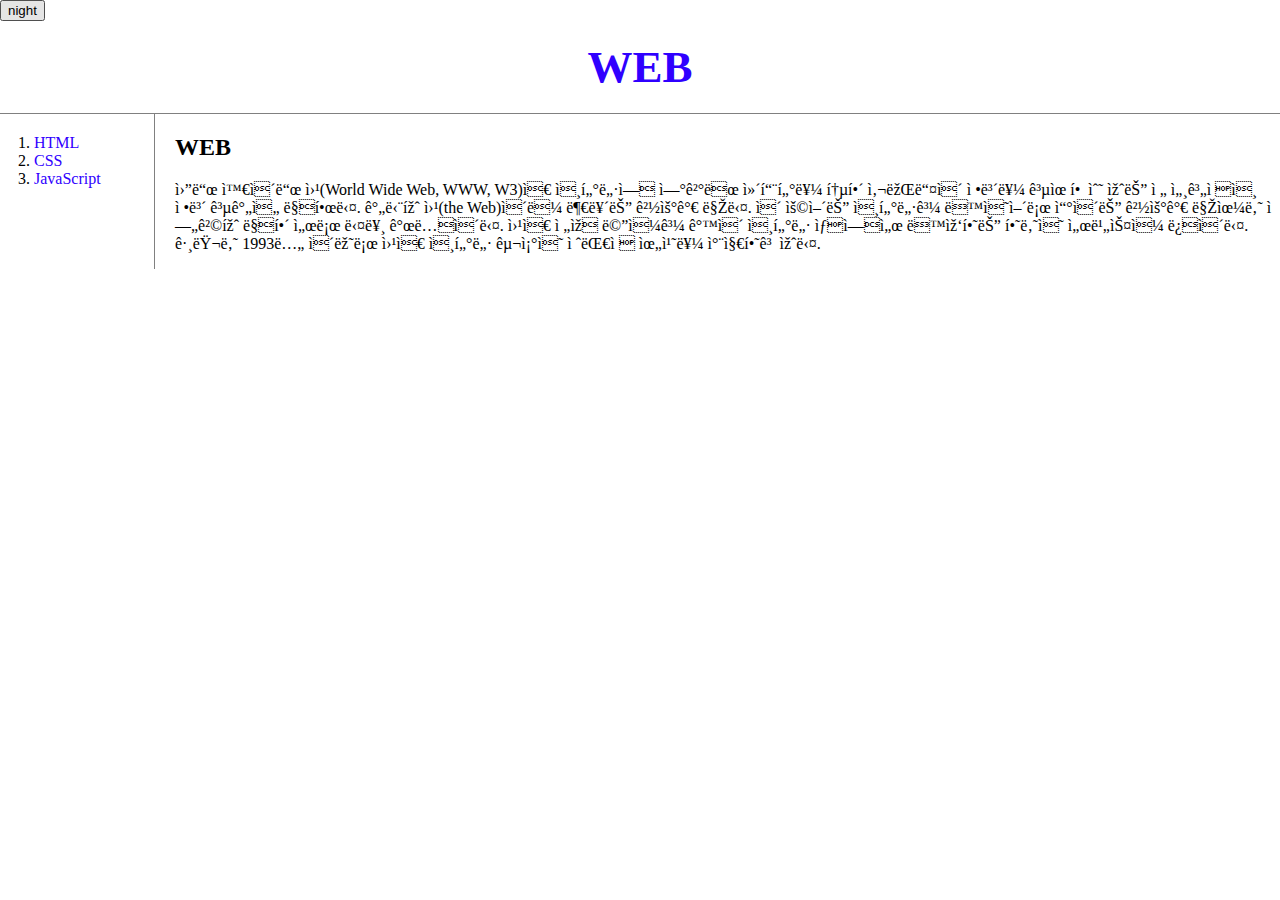
<file: index.html>
<!DOCTYPE html>
<html>
<head>
    <title>WEB - WELCOME</title>
    <meta charset="utf=8">
    <link rel="stylesheet" href="style.css">
</head>

<body>
    <input id="night_day" type="button" value="night" onclick="
    var target =  document.querySelector('body');
    if (this.value === 'night') {
        target.style.backgroundColor = 'black';
        target.style.color = 'white';
        this.value = 'day'
        
        var alist = document.querySelectorAll('a');
        var i = 0;
        while(i < alist.length){
            console.log(alist[i]);
            alist[i].style.color = 'powderblue';
            i = i +1;
        }
    }
    else {
        target.style.backgroundColor = 'white';
        target.style.color = 'black';
        this.value = 'night'

        var alist = document.querySelectorAll('a');
        var i = 0;
        while(i < alist.length){
            console.log(alist[i]);
            alist[i].style.color = 'blue';
            i = i +1;
        }
    } 
    ">
    <h1><a href="index.html">WEB</h1></a>


    <div id="grid">
        <ol>
            <li><a href="1.html" title="go to HTML">HTML</a></li>
            <li><a href="2.html" title="go to CSS" >CSS</a></li>
            <li><a href="3.html" title="go to JavaScript" >JavaScript</a></li>
        </ol>
        <div id="article">
            <h2>WEB</h2>
            <p>
                월드 와이드 웹(World Wide Web, WWW, W3)은 인터넷에 연결된 컴퓨터를 통해 사람들이 정보를 공유할 수 있는 전 세계적인 정보 공간을 말한다. 
                간단히 웹(the Web)이라 부르는 경우가 많다. 이 용어는 인터넷과 동의어로 쓰이는 경우가 많으나 엄격히 말해 서로 다른 개념이다.
                웹은 전자 메일과 같이 인터넷 상에서 동작하는 하나의 서비스일 뿐이다. 그러나 1993년 이래로 웹은 인터넷 구조의 절대적 위치를 차지하고 있다.
            </p>
        </div>
    </div>
    

    </body> 

</html>
</file>
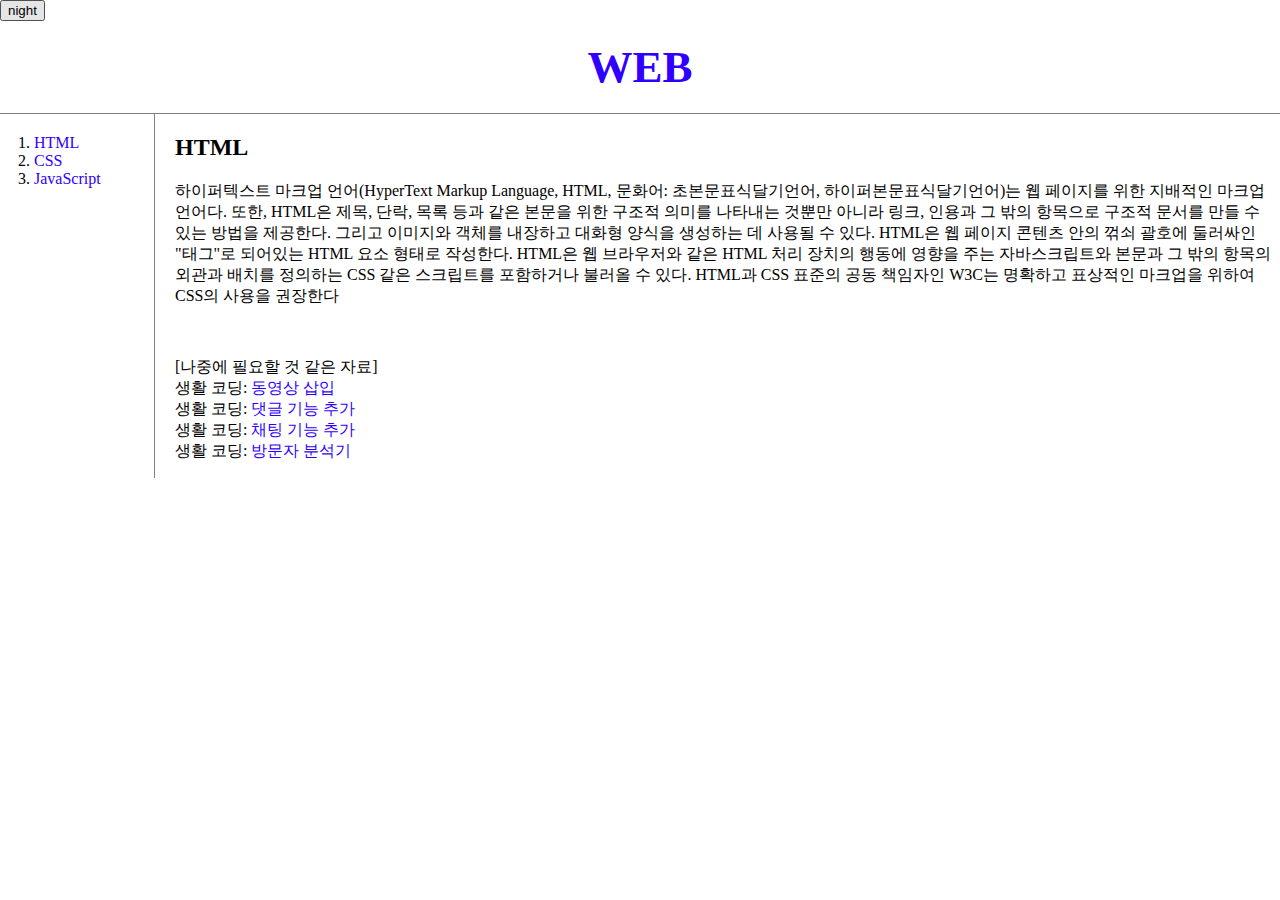
<file: 1.html>
<!DOCTYPE html>
<html>
<head>
    <title>WEB - html</title>
    <meta charset="utf-8">
    <link rel="stylesheet" href="style.css">
</head>
<body>
    <input id="night_day" type="button" value="night" onclick="
    var target =  document.querySelector('body');
    if (this.value === 'night') {
        target.style.backgroundColor = 'black';
        target.style.color = 'white';
        this.value = 'day';
        
        var alist = document.querySelectorAll('a');
        var i = 0;
        while(i < alist.length){
            console.log(alist[i]);
            alist[i].style.color = 'powderblue';
            i = i +1;
        }
    }
    else {
        target.style.backgroundColor = 'white';
        target.style.color = 'black';
        this.value = 'night';

        var alist = document.querySelectorAll('a');
        var i = 0;
        while(i < alist.length){
            console.log(alist[i]);
            alist[i].style.color = 'blue';
            i = i +1;
        }
    } 
    ">
    <h1><a href="index.html">WEB</h1></a>
    <div id="grid">
        <ol>
            <li><a href="1.html" id="active" >HTML</a></li>
            <li><a href="2.html" class="saw">CSS</a></li>
            <li><a href="3.html" class="saw">JavaScript</a></li>
        </ol>
        <div id="article">
            <h2>HTML</h2>
            <p>
                하이퍼텍스트 마크업 언어(HyperText Markup Language, HTML, 문화어: 초본문표식달기언어, 하이퍼본문표식달기언어)는 웹 페이지를 위한 지배적인 마크업 언어다. 
                또한, HTML은 제목, 단락, 목록 등과 같은 본문을 위한 구조적 의미를 나타내는 것뿐만 아니라 링크, 인용과 그 밖의 항목으로 구조적 문서를 만들 수 있는 방법을 제공한다. 
                그리고 이미지와 객체를 내장하고 대화형 양식을 생성하는 데 사용될 수 있다. HTML은 웹 페이지 콘텐츠 안의 꺾쇠 괄호에 둘러싸인 "태그"로 되어있는 HTML 요소 형태로 작성한다. 
                HTML은 웹 브라우저와 같은 HTML 처리 장치의 행동에 영향을 주는 자바스크립트와 본문과 그 밖의 항목의 외관과 배치를 정의하는 CSS 같은 스크립트를 포함하거나 불러올 수 있다. 
                HTML과 CSS 표준의 공동 책임자인 W3C는 명확하고 표상적인 마크업을 위하여 CSS의 사용을 권장한다
            </p>
            <br>
            <p>
                [나중에 필요할 것 같은 자료]<br>
                생활 코딩: <a href="https://opentutorials.org/course/3084/18453" target="_blank"> 동영상 삽입</a><br>
                생활 코딩: <a href="https://opentutorials.org/course/3084/18594" target="_blank"> 댓글 기능 추가</a><br>
                생활 코딩: <a href="https://opentutorials.org/course/3084/18597" target="_blank"> 채팅 기능 추가</a><br>
                생활 코딩: <a href="https://opentutorials.org/course/3084/18899" target="_blank"> 방문자 분석기</a><br>

            </p>
        </div>
    </div>

</body>

</html>
</file>
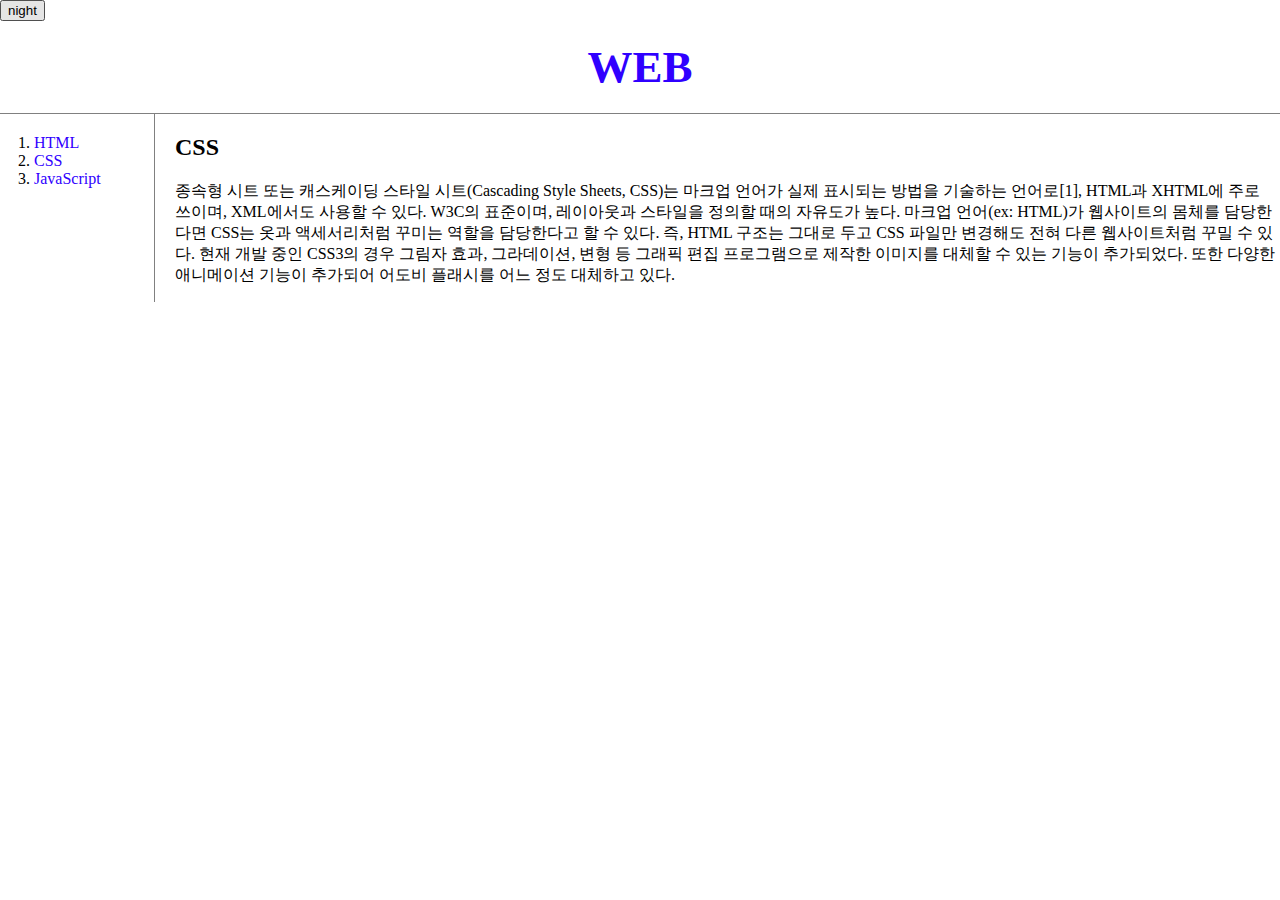
<file: 2.html>
<!DOCTYPE html>
<html>
<head>
    <title>WEB - CSS</title>
    <meta charset="utf-8">
    <link rel="stylesheet" href="style.css">
</head>
<body>
    <input id="night_day" type="button" value="night" onclick="
    var target =  document.querySelector('body');
    if (this.value === 'night') {
        target.style.backgroundColor = 'black';
        target.style.color = 'white';
        this.value = 'day';
        
        var alist = document.querySelectorAll('a');
        var i = 0;
        while(i < alist.length){
            console.log(alist[i]);
            alist[i].style.color = 'powderblue';
            i = i +1;
        }
    }
    else {
        target.style.backgroundColor = 'white';
        target.style.color = 'black';
        this.value = 'night';

        var alist = document.querySelectorAll('a');
        var i = 0;
        while(i < alist.length){
            console.log(alist[i]);
            alist[i].style.color = 'blue';
            i = i +1;
        }
    } 
    ">
    <h1><a href="index.html">WEB</h1></a>
    <div id="grid">
        <ol>
            <li><a href="1.html">HTML</a></li>
            <li><a href="2.html" >CSS</a></li>
            <li><a href="3.html">JavaScript</a></li>
        </ol>
        <div id="article">
            <h2>CSS</h2>
            <p>
                종속형 시트 또는 캐스케이딩 스타일 시트(Cascading Style Sheets, CSS)는 마크업 언어가 실제 표시되는 방법을 기술하는 언어로[1], HTML과 XHTML에 주로 쓰이며, XML에서도 사용할 수 있다. W3C의 표준이며, 레이아웃과 스타일을 정의할 때의 자유도가 높다.
                마크업 언어(ex: HTML)가 웹사이트의 몸체를 담당한다면 CSS는 옷과 액세서리처럼 꾸미는 역할을 담당한다고 할 수 있다. 즉, HTML 구조는 그대로 두고 CSS 파일만 변경해도 전혀 다른 웹사이트처럼 꾸밀 수 있다.
                현재 개발 중인 CSS3의 경우 그림자 효과, 그라데이션, 변형 등 그래픽 편집 프로그램으로 제작한 이미지를 대체할 수 있는 기능이 추가되었다. 또한 다양한 애니메이션 기능이 추가되어 어도비 플래시를 어느 정도 대체하고 있다.
                
            </p>
        </div>
    </div>

</body>

</html>
</file>
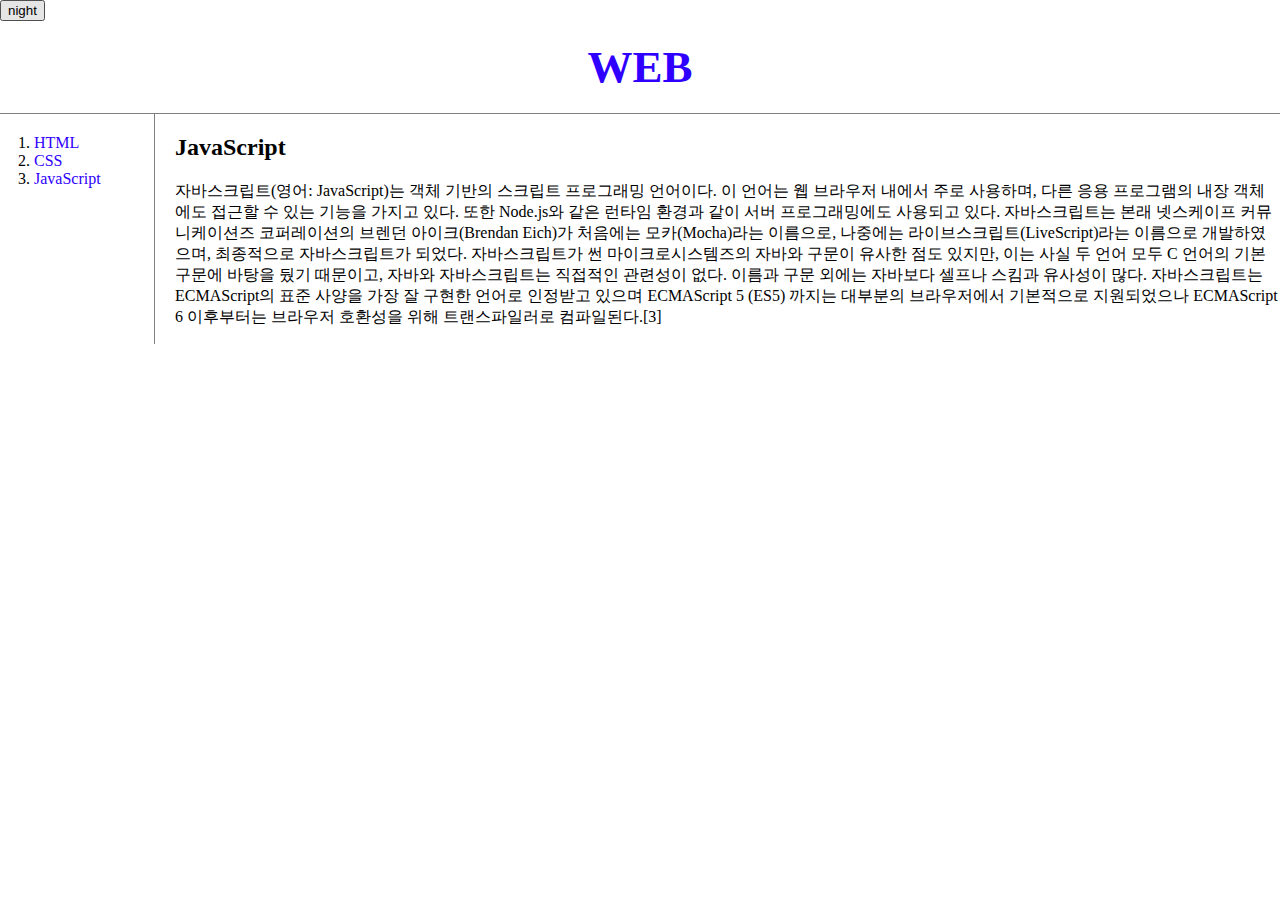
<file: 3.html>
<!DOCTYPE html>
<html>
<head>
    <title>WEB - JavaScript</title>
    <meta charset="utf-8">
    <link rel="stylesheet" href="style.css">
    <script>
        var Links = {
            setColor: function(color){
                var alist = document.querySelectorAll('a');
                var i = 0;
                while(i < alist.length){
                    console.log(alist[i]);
                    alist[i].style.color = color;
                    i = i +1;
                }
            }
        }
    
        var Body = {
            setColor: function(color){
            document.querySelector('body').style.color = color;
            },

            setBackgrounColor: function(color){
            document.querySelector('body').style.backgroundColor = color;
            }
        }
        
        function nightDayhandler(self){
            var target =  document.querySelector('body');
            if (self.value === 'night') {
                Body.setBackgrounColor('black');
                Body.setColor('white');
                self.value = 'day';
                
                Links.setColor('powderblue')
            }
            else {
                Body.setBackgrounColor('white');
                Body.setColor('black');
                self.value = 'night';

                Links.setColor('blue')
            } 
        }
    </script>
</head>
<body>
    <input type="button" value="night" onclick="
        nightDayhandler(this);
    "> 
    <h1><a href="index.html">WEB</h1></a>
    <div id="grid">
        <ol>
            <li><a href="1.html">HTML</a></li>
            <li><a href="2.html">CSS</a></li>
            <li><a href="3.html" >JavaScript</a></li>
        </ol>
        <div id="article">
        <h2>JavaScript</h2>
        <p>
            자바스크립트(영어: JavaScript)는 객체 기반의 스크립트 프로그래밍 언어이다. 
            이 언어는 웹 브라우저 내에서 주로 사용하며, 다른 응용 프로그램의 내장 객체에도 접근할 수 있는 기능을 가지고 있다. 
            또한 Node.js와 같은 런타임 환경과 같이 서버 프로그래밍에도 사용되고 있다. 자바스크립트는 본래 넷스케이프 커뮤니케이션즈 코퍼레이션의 브렌던 아이크(Brendan Eich)가 처음에는 모카(Mocha)라는 이름으로, 나중에는 라이브스크립트(LiveScript)라는 이름으로 개발하였으며, 최종적으로 자바스크립트가 되었다.
            자바스크립트가 썬 마이크로시스템즈의 자바와 구문이 유사한 점도 있지만, 이는 사실 두 언어 모두 C 언어의 기본 구문에 바탕을 뒀기 때문이고, 자바와 자바스크립트는 직접적인 관련성이 없다.
            이름과 구문 외에는 자바보다 셀프나 스킴과 유사성이 많다. 자바스크립트는 ECMAScript의 표준 사양을 가장 잘 구현한 언어로 인정받고 있으며 ECMAScript 5 (ES5) 까지는 대부분의 브라우저에서 기본적으로 지원되었으나 ECMAScript 6 이후부터는 브라우저 호환성을 위해 트랜스파일러로 컴파일된다.[3]
        </p>
        </div>
    </div>
</body>

</html>
</file>
<file: style.css>
a{
    color:rgb(47, 0, 255);
    text-decoration: none;
}
h1 {
    font-size: 45px;
    text-align: center;
    border-bottom: 1px solid gray;
    margin: 0;
    padding: 20px;
}
#grid ol{
    border-right: 1px solid gray;
    width: 100px;
    margin: 0;
    padding: 20px;
    padding-left: 34px;
}
body {
    margin: 0;
}
#grid{
    display:grid;
    grid-template-columns: 150px 1fr;
}
#article{
    padding-left: 25px;
}
@media(max-width:500px){
    #grid{
    display:block;
    }
    #grid ol{
    border-right: none;
    }
    h1 {
    border-bottom: none;
    }
}
</file>
